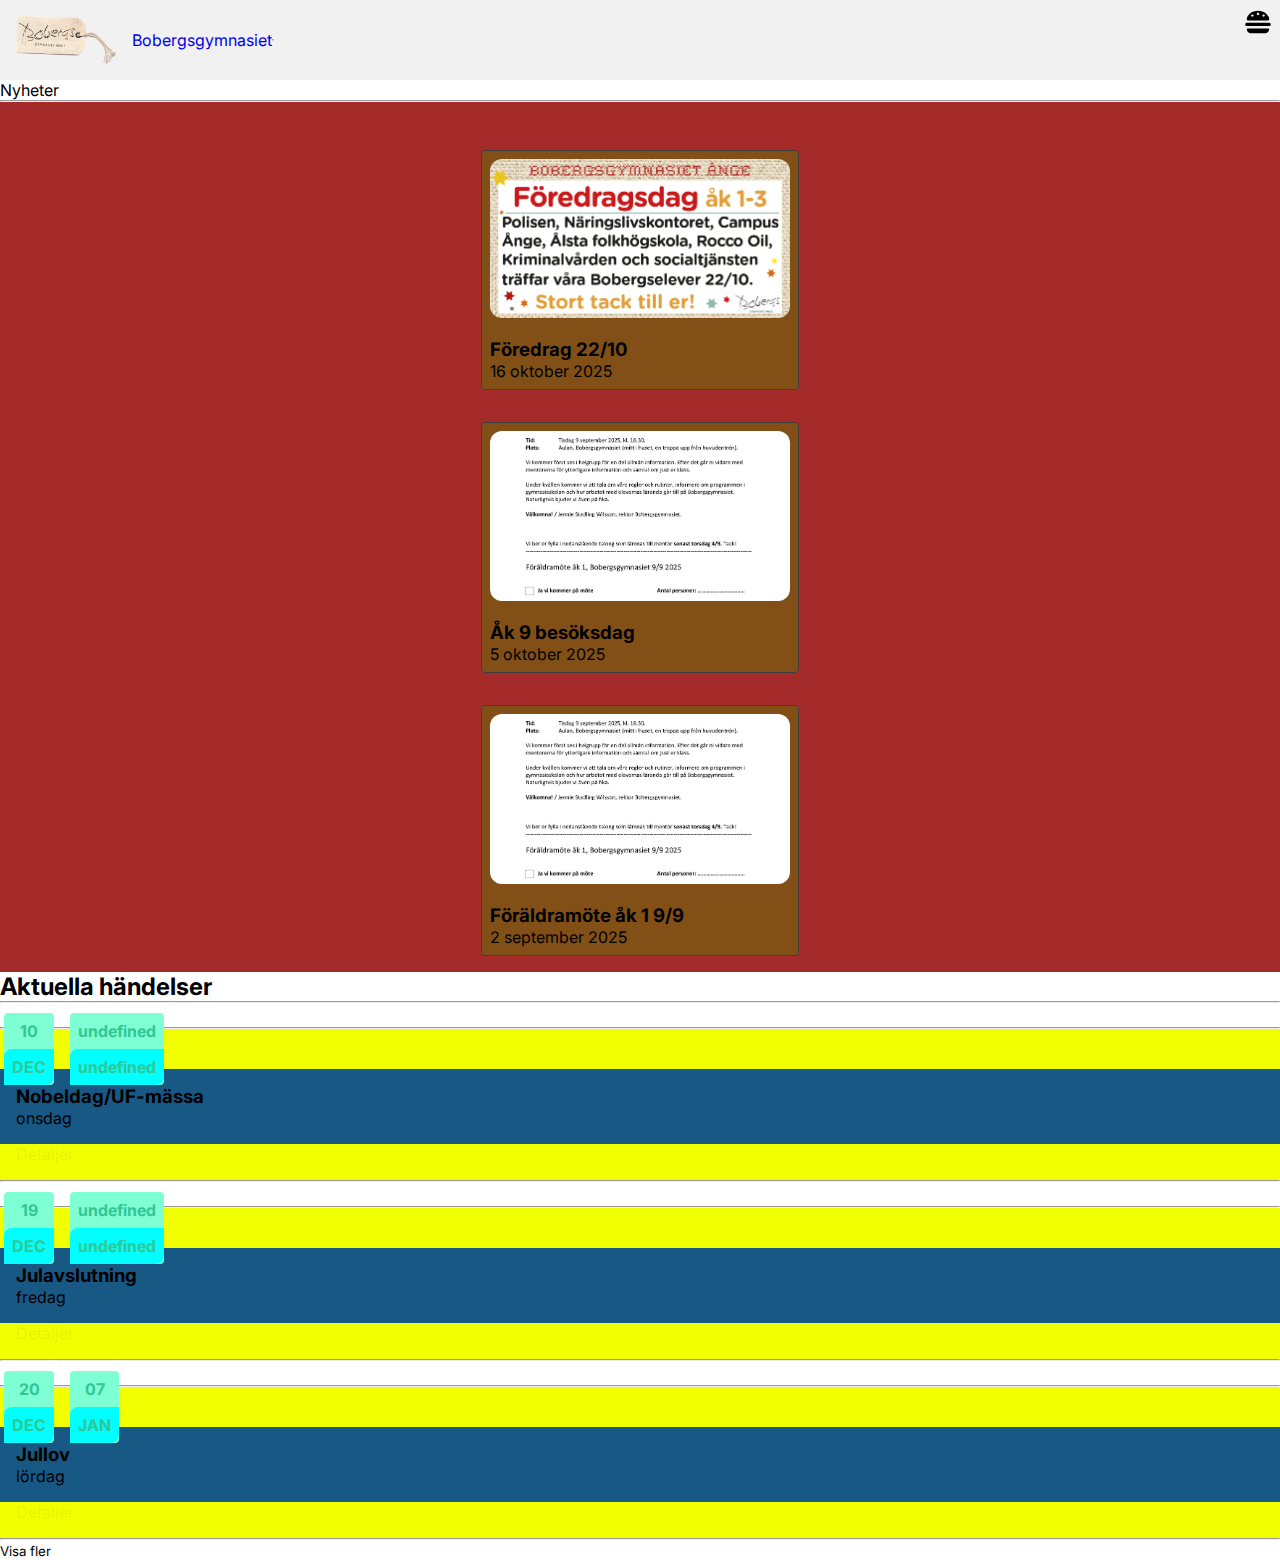
<file: Boberg/index.html>
<!DOCTYPE html>
<html lang="sv">
  <head>
    <meta charset="UTF-8" />
    <meta name="viewport" content="width=device-width, initial-scale=1.0" />

    <link rel="preconnect" href="https://fonts.googleapis.com" />
    <link rel="preconnect" href="https://fonts.gstatic.com" crossorigin />
    <link
      href="https://fonts.googleapis.com/css2?family=Inter:ital,opsz,wght@0,14..32,100..900;1,14..32,100..900&display=swap"
      rel="stylesheet"
    />
    <link rel="stylesheet" href="./style.css" />
 
    <script src="index.js" defer></script>
    <class="nav-top">
    <title>Bobergsgymnasiet</title>
    </class>
  </head>
  <body>
    <header>
      <nav class="nav-closed">
        <img src="./img/Bobergsgymnasiet.webp" class="wubbalubba-logo">
        <a href="index.html">Bobergsgymnasiet</a>
        <hr class="nav-hr" />

        <section class="mobile-nav hidden">
          <ul>
            <li><a>Hem</a></li>
            <li><a>Om Bobergsgymnasiet</a></li>
            <li><a>Global Classroom</a></li>
            <li><a>Program</a></li>
            <li><a>För elever</a></li>
            <li><a>Elevhälsa</a></li>
            <li><a>Kontakt</a></li>
            <li>
              <a
                ><img
                  src="./img/facebook-brands-solid-full.svg"
                  class="social-img"
              /></a>
            </li>
            <li>
              <a
                ><img
                  src="./img/instagram-brands-solid-full.svg"
                  class="social-img"
              /></a>
            </li>
          </ul>

          <button type="button" class="menu-btn" id="menu-close">
            <img src="./img/xmark-solid-full.svg" />
          </button>
        </section>

        <button type="button" class="menu-btn" id="menu-open">
          <img src="./img/burger-solid-full.svg" />
        </button>
      </nav>
    </header>
    <main>
      <article>
        <p>Nyheter</p>
        <hr />
<article class="event-article"></article>
        <div class="news-grid"></div>
    
      <article>
        <h2>Aktuella händelser</h2>
        <hr />

        <div class ="event-list"></div>

        <div class="show-more-container">
          <button type="button" class="show-more-btn">Visa fler</button>
          </div>
          </article>
        </main>
      </body>
      </html>
</file>
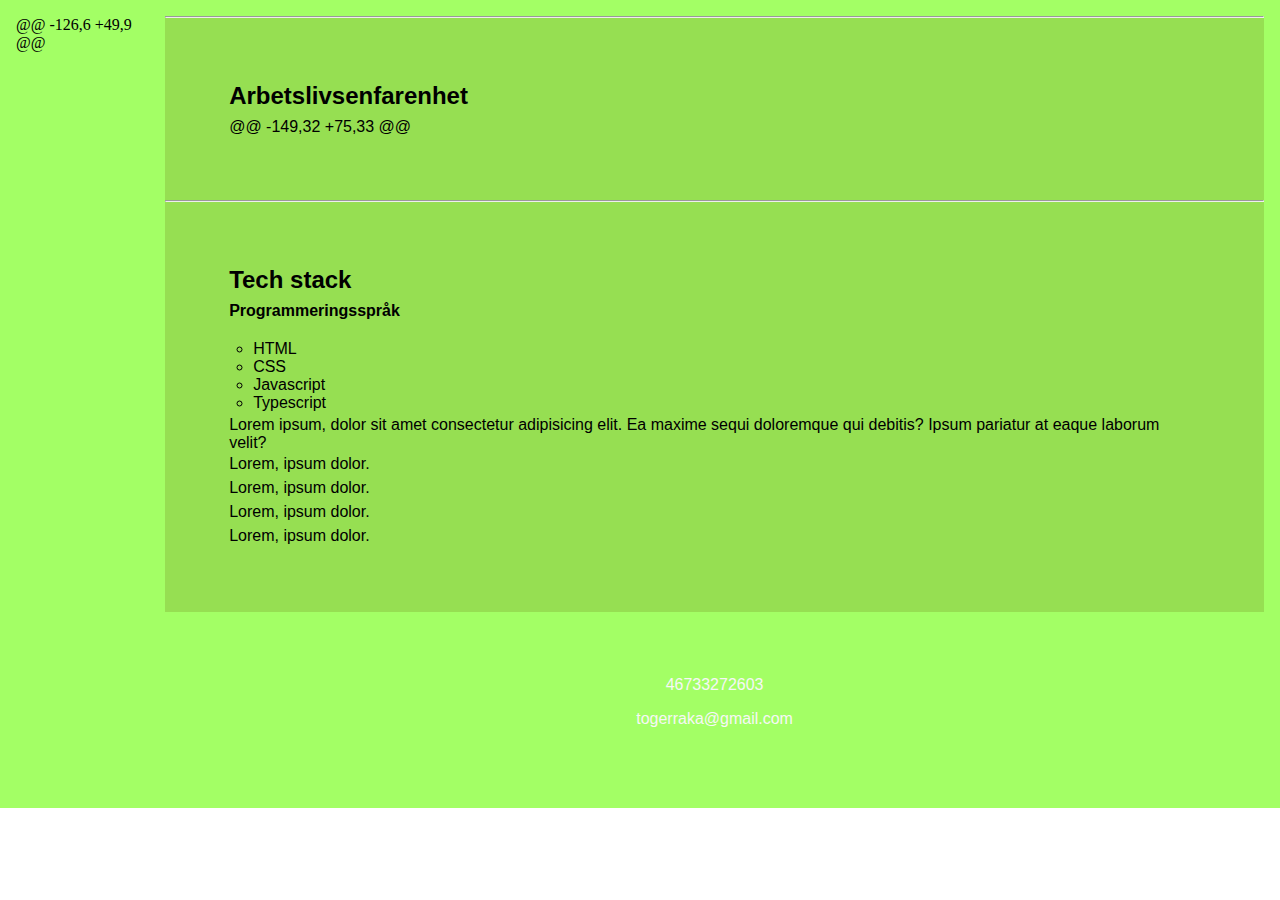
<file: CV/index.html>
<!DOCTYPE html>
<html lang="sv">
<head>
    <meta charset="UTF-8">
    <meta name="viewport" content="width=device-width, initial-scale=1.0">
    <title>CV</title>

    <style>
*{  
    padding: 0;
    margin: 0
 }
    .nav-header {
background-color: rgb(163, 255, 101);
padding: 16px; 
display: flex;
justify-content: center;
  } 

.nav-ul {
    list-style: none;
    display:flex;
    gap: 64px;
    justify-content: space-between;
        }
        a {
           transition: all 0.2s ease-in-out;
           text-decoration: none;
           color: #f7f7f7;
           font-family: arial, helvetica, sans-serif;
    }
   a:hover{
    transition: all 0.5s ease-in-out;
    color: #000;
    text-decoration: underline;
    }
    main {
        background-color: rgb(191, 235, 120);
        display: flex;
        flex-direction: column;
        gap: 64px;
    }
    .about-me {
font-family: Arial, Helvetica, sans-serif;
display: flex;
flex-direction: column;
gap: 8px;
background-color:rgb(150, 223, 82);
padding: 4rem;
    }
    
    .education {
        font-family: Arial, Helvetica, sans-serif;
        display: flex;
        flex-direction: column;
        gap: 8px;
    }
    article {
        font-family: Arial, Helvetica, sans-serif;
        display: flex;
        flex-direction: column;
        gap: 8px;
        background-color:rgb(150, 223, 82);
        padding: 4rem;
    }
    .article-header {
        display: flex;
        flex-direction: column;
        gap: 8px;
        background-color: rgb(102, 249, 83);
        font-family: Arial, Helvetica, sans-serif;
    }
   ol {
        list-style: none;
        line-height: 1.5rem;
    }
    
        .p-header {
display: flex; 
flex-direction: column
        }
    

    </style>
    <link rel="stylesheet" href="style.css">
</head>
<body>
        <header class= "nav-header">
@@ -126,6 +49,9 @@
        </ol>
    </article>
       <section>
        <hr />

        <section class="work" id="work">
        <h2>Arbetslivsenfarenhet</h2>

        <div>
@@ -149,32 +75,33 @@
        </ol>
    </article>
       </section>
       <section id="tech-stack">
      <hr />
       <section class="tech-stack id="tech stack">
       <h2>Tech stack</h2>
       <div>

       <h4>Programmeringsspråk</h4>
       <ul>
       <ul class="tech-stack-ul">
        <li>HTML</li>
        <li>CSS</li>
        <li>Javascript</li>
        <li>Typescript</li>
       </ul>

       <p>Lorem ipsum, dolor sit amet consectetur adipisicing elit. Ea maxime sequi doloremque qui debitis? Ipsum pariatur at eaque laborum velit?</p>

       <ol>
          <li>Lorem, ipsum dolor.</li>
         <li>Lorem, ipsum dolor.</li>
         <li>Lorem, ipsum dolor.</li>
         <li>Lorem, ipsum dolor.</li>
        </ol>
          </div>
       </section>
    </main>
    <footer id="footer">
        <a href="tel:+46733272603">46733272603</a>
        <a href="togerraka@gmail.com">togerraka@gmail.com</a>
    </footer>

</body>
</file>
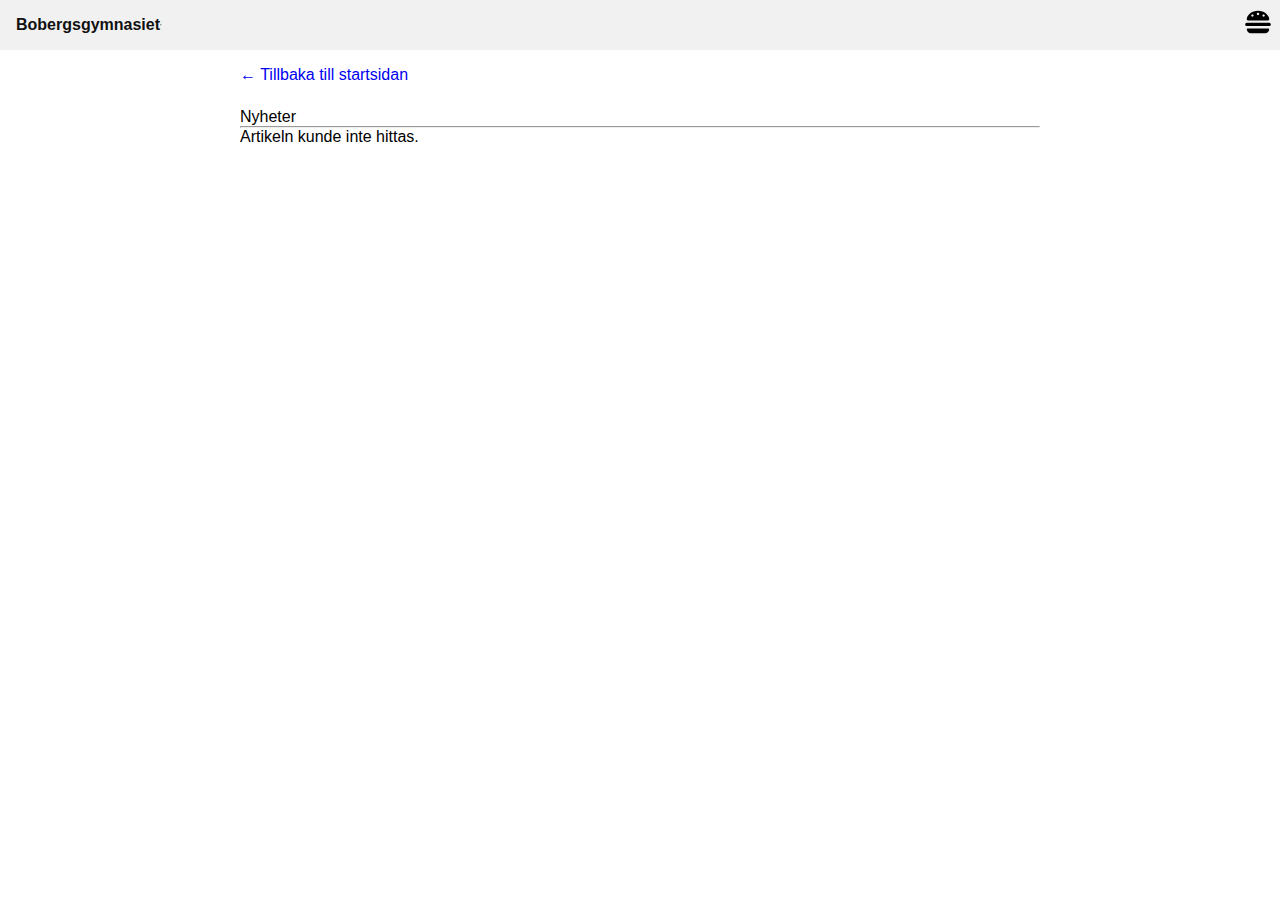
<file: Boberg/news.html>
<!DOCTYPE html>
<html lang="sv">
<head>
    <link rel="preconnect" href="https://fonts.googleapis.com">
    <link rel="preconnect" href="https://fonts.gstatic.com" crossorigin>
    <link href="https://fonts.googleapis.com/css2?family=Inter:ital,opsz,wght@0,14..32,100..900;1,14..32,100..900&a… rel="stylesheet">
    <meta charset="UTF-8">
    <meta name="viewport" content="width=device-width, initial-scale=1.0">
    <link rel = stylesheet href = ./style.css>
 
    <script src="index.js" defer></script>
 
 
</head>
 
<body>
    <header>
        <nav class="nav-closed">
           
            <section class="top-nav">
 
                <a href="index.html">Bobergsgymnasiet</a>
 
                <title>Bobergsgymnasiet</title>
 
                <button type="button" class="menu-btn top-0 hidden" id="menu-close">
                <img src = "./img/xmark-solid-full.svg"></button>
 
                <button type = "button" class="menu-btn" id="menu-open">
                <img src = "./img/burger-solid-full.svg">
                </button>
            </section>
           
            <hr />
 
            <section class="mobile-nav hidden">
 
                        <ul>
                            <li><a>Hem</a></li>
                            <li><a>Om Bobergsymnasiet</a></li>
                            <li><a>Global classroom</a></li>
                            <li><a>Program</a></li>
                            <li><a>För elever</a></li>
                            <li><a>Elevhälsa</a></li>
                            <li><a>Kontakt</a></li>
                            <li>
                                <a>
                                    <img src="./img/facebook-brands-solid-full.svg" class = "social-img"/>
                                </a>
                            </li>
                            <li>
                                <a>
                                    <img src="./img/instagram-brands-solid-full.svg" class = "social-img"/>
                                </a>
                            </li>
                        </ul>
 
            </section>
 
        </nav>
    </header>
    <main class="news-container">
        <a href ="index.html">← Tillbaka till startsidan</a>
        <article>
            <p>Nyheter</p>
            <hr/>
 
            <section class="news-detail">
                <section class="news-content"</section>
            </section>
        </article>
    </main>
</body>
 
</html>
</file>
<file: Boberg/style.css>
* {
    padding: 0;
    margin: 0;
    font-family: "Inter", sans-serif;
    font-optical-sizing: auto;
}
 
button {
    border: none;
    background: transparent;
}
 
 
nav {
    position: relative;
    background-color: #f1f1f1;
    padding: 16px;
    
}
 
.nav-closed {
  display: flex;
  align-items: center;
}
 
header nav a:first-child {
  position: relative;
  text-decoration: none;
  color: #111111;
  font-weight: 600;
}
 
 
.hidden {
    display: none;
}
 
.top-0 {
  top: 0;
}
 
ul {
    display: flex;
    flex-direction: column;
    gap: 12px;
    margin-top: 32px;
}
 
li {
    list-style: none;
}
 
a {
    font-weight: 400;
    font-style: normal;
}
 
.social-img {
    max-width: 32px;
}
 
.menu-btn {
    width: 32px;
    position: absolute;
    right: 6px;
    top: 6px;
}
 
.news-grid {
    padding: 16px;
    display: flex;
    flex-direction: column;
    align-items: center;
    gap: 32px;
}
 
.news-card {
    border: 1px solid #3f3f3f;
    padding: 8px;
    border-radius: 4px;
    background-color: rgba(102, 112, 8, 0.555);
    width: 100%;
    max-width: 300px;
}
 
.news-image {
    width: 100%;
    max-width: 300px;
    border-radius: 12px;
    max-height: 170px;
    object-fit: cover;
}
 
.news-title {
    padding-top: 16px;
 
}
 
.menu-open {
    position: absolute;
    right: 0px;
    top: 0px;
    background-color:rgb(242, 255, 0);
}
 
.school-link {
    text-decoration: none;
}
 
a {
    text-decoration: none;
}
.wubbalubba-logo {
    max-width: 100px;
    margin-right: 16px;
} 
/* Styling för artikeldetaljsidan */
.news-container {
max-width: 800px;
margin: 0 auto;
padding: 16px;
display:flex;
flex-direction: column;
gap: 24px;
}

.back-link {
color:#111111;
text-decoration: none;
font-weight: 500;
font-size: 1.1rem;
}
.back-link:hover {
text-decoration: underline;
}
/* Event.list kycklingko*/
.event-article {
    padding: 16px;
    background-color: brown;
    display:flex;
    flex-direction: column;
    gap: 4px;
}
.event-list {
    margin-top: 24px;
    display: flex;
    flex-direction: column;
    gap: 24px;
}

.date-wrapper {
    padding: 10px;
    display:flex;
    gap: 16px;
}

.event-card {
    background-color:rgb(242, 255, 0);
}

.event-date {
    background-color:aquamarine;
    display: flex; 
    flex-direction: column;
    border-radius: 4px;
    color:rgb(49, 199, 149);
    font-weight: 700;
    align-items: center;
}

.date-day {
    padding: 8px;
}

.date-wrapper {
    height: 36px;
    display: flex;
    align-items: center;
    padding: 2px 4px;
    gap: 16px;
}

.date-month {
    padding: 8px;
    border-radius: 0px 8px 0px 0px;
    border-radius: 8px 0px;
    background-color:aqua;
    min-width: calc(100% - 16px);
    text-align: center;
}

.event-info {
    background-color: #185885;
    padding: 16px;
}
.event-title-row {
    display: flex;
    gap: 16px;
    align-items: center;
}

.status-circle {
    width: 10px;
    height: 10px;
    border-radius: 100%;
}
.status-green {
    background-color: rgb(75, 238, 0) 
}

.status-yellow {
    background-color: rgb(228, 205, 0); 
}

.status-red {
    background-color: rgb(228, 11, 11); 
}

.event-details {
    margin: 16px;
    color: #1111;
}

.hr {
    margin-top: 16px;
}

@media (min-width: 640px) {
    .news-grid {
        background-color: brown;
    }
}
</file>
<file: CV/style.css>
*{  
    padding: 0;
    margin: 0
 }
    .nav-header {
background-color: rgb(163, 255, 101);
padding: 16px; 
display: flex;
justify-content: center;
  } 

.nav-ul {
    list-style: none;
    display:flex;
    gap: 64px;
    justify-content: space-between;
        }
        a {
           transition: all 0.2s ease-in-out;
           text-decoration: none;
           color: #f7f7f7;
           font-family: arial, helvetica, sans-serif;
    }
   a:hover{
    transition: all 0.5s ease-in-out;
    color: #111111;
    text-decoration: underline;
    }
    main {
        background-color: rgb(191, 235, 120);
        display: flex;
        flex-direction: column;
        gap: 64px;
    }
    .about-me {
font-family: Arial, Helvetica, sans-serif;
display: flex;
flex-direction: column;
gap: 8px;
background-color:rgb(150, 223, 82);
padding: 4rem;
    }
    
    .education {
        font-family: Arial, Helvetica, sans-serif;
        display: flex;
        flex-direction: column;
        gap: 8px;
    }
    article {
        font-family: Arial, Helvetica, sans-serif;
        display: flex;
        flex-direction: column;
        gap: 8px;
        background-color:rgb(150, 223, 82);
        padding: 4rem;
    }
    .article-header {
        display: flex;
        flex-direction: column;
        gap: 8px;
        background-color: rgb(102, 249, 83);
        font-family: Arial, Helvetica, sans-serif;
    }
   ol {
        list-style: none;
        line-height: 1.5rem;
    }
    
        .p-header {
display: flex; 
flex-direction: column
        }
 .work {
   font-family: Arial, Helvetica, sans-serif;
        display: flex;
        flex-direction: column;
        gap: 8px;
        background-color:rgb(150, 223, 82);
        padding: 4rem;
 }
 
    .tech-stack {
    font-family: Arial, Helvetica, sans-serif;
        display: flex;
        flex-direction: column;
        gap: 8px;
        background-color:rgb(150, 223, 82);
        padding: 4rem;
 }
 
    .tech-stack-ul {
        padding: 4px 14px;
        padding: 20px 16px 4px 24px; 
    }
    footer {
        background-color: rgb(163, 255, 101);
padding: 64px; 
display: flex;
flex-direction: column;
gap: 16px;
align-items: center;
    }
</file>
